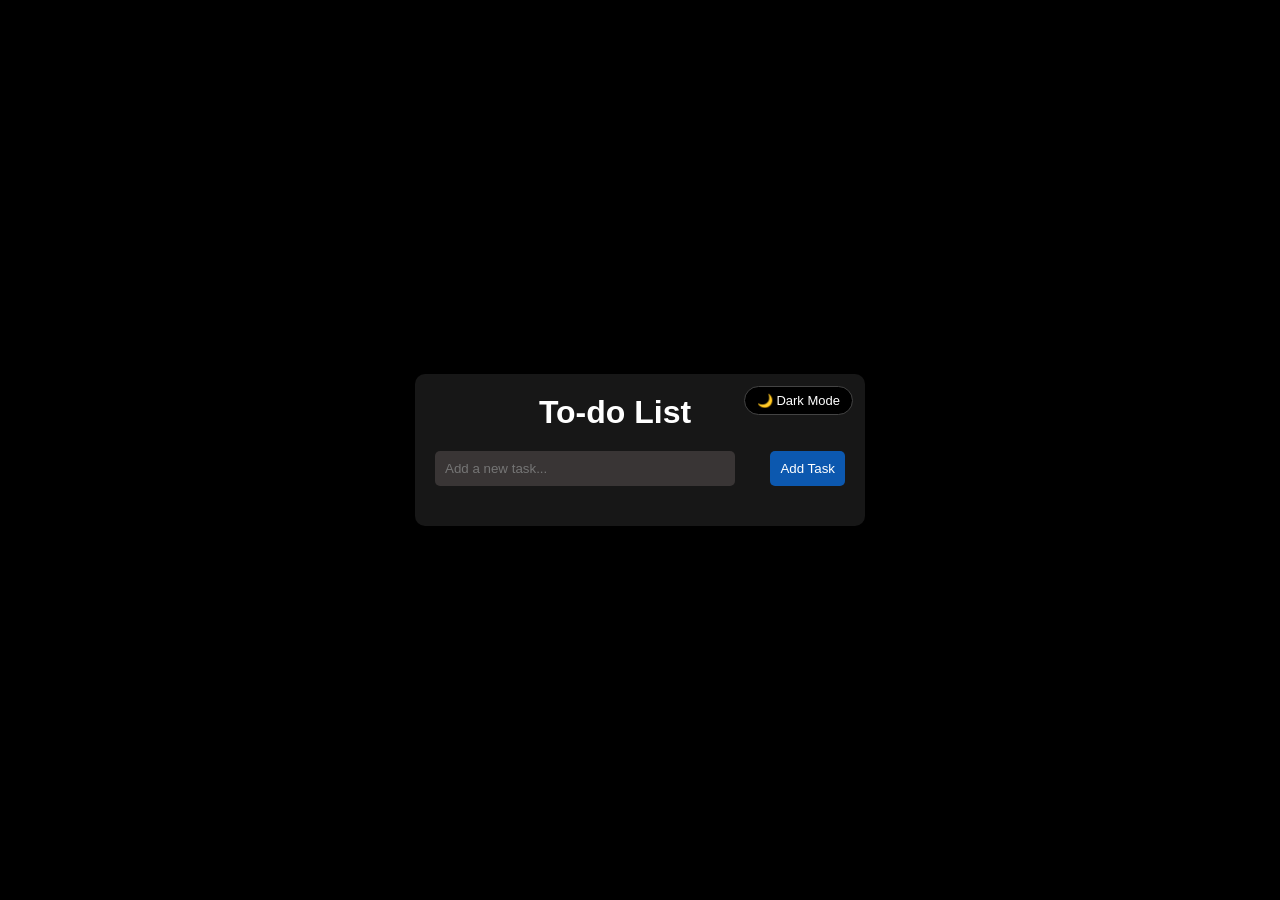
<file: Js-project1/index.html>
<!DOCTYPE html>
<html lang="en">
<head>
    <meta charset="UTF-8">
    <meta name="viewport" content="width=device-width, initial-scale=1.0">
    <title>Dark mode Todo list</title>
    <link rel="stylesheet" href="./style.css">
</head>
<body>
    <div class="container">
       <button id="theme-btn" class="theme-btn">🌙 Dark Mode</button>
        <h1>To-do List</h1>
        <div class="input-container">
            <input type="text" id="todo-input" placeholder="Add a new task..." />
            <button id="add-task-btn">Add Task</button>
        </div>
        <ul id="todo-list"></ul>
    </div>
    <script src="./script.js"></script>
</body>
</html>
</file>
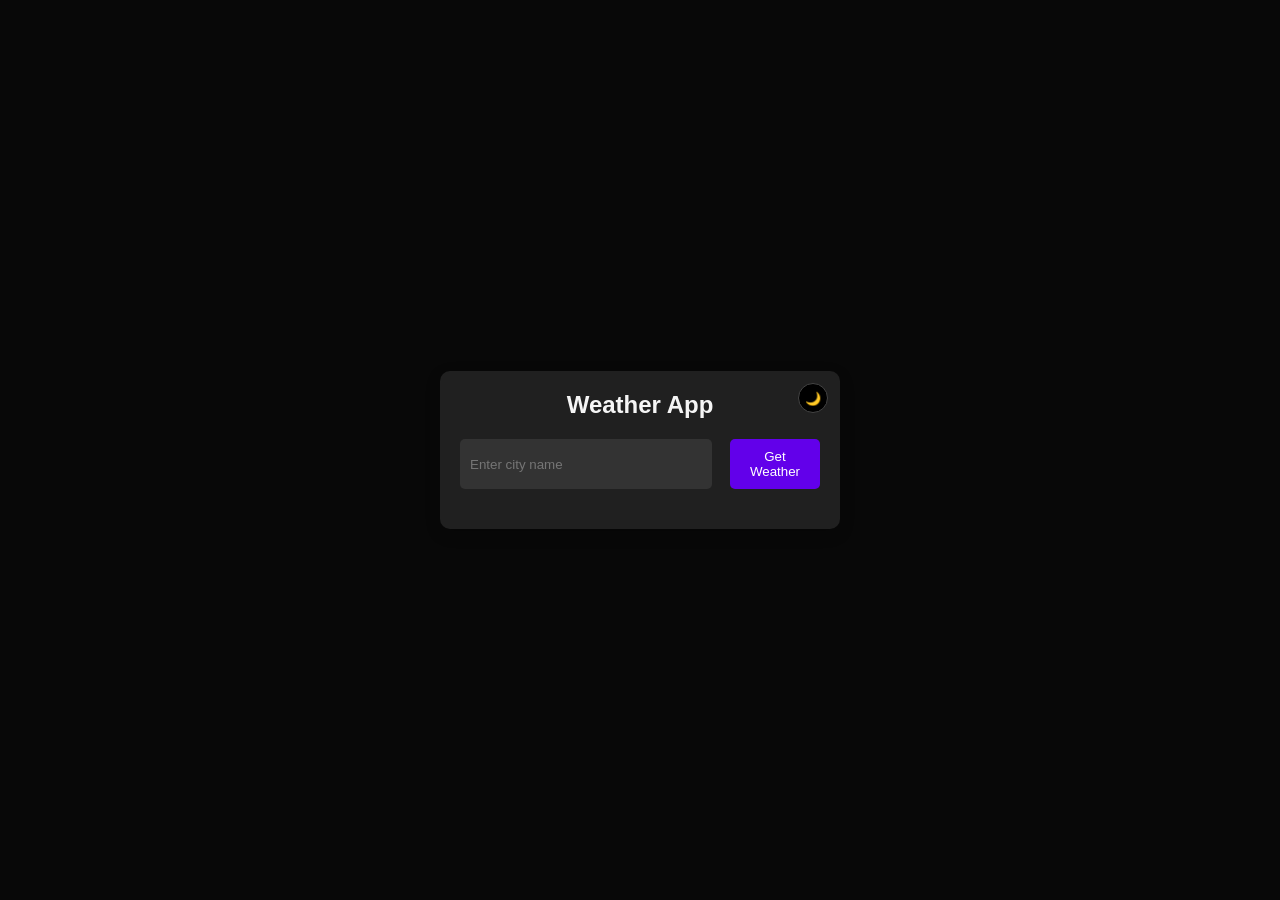
<file: Js-project2/index.html>
<!DOCTYPE html>
<html lang="en">
<head>
    <meta charset="UTF-8">
    <meta name="viewport" content="width=device-width, initial-scale=1.0">
    <title>Weather App</title>
    <link rel="stylesheet" href="style.css">
</head>
<body>
    <div class="container">
       <button id="theme-btn" class="theme-btn">🌙</button>
        <h1>Weather App</h1>
        <div class="input-container">
            <input type="text" id="cityInput" placeholder="Enter city name">
            <button id="get-Weather-Btn">Get Weather</button>
        </div>
        <div id="weather-info" class="hidden" >
            <h2 id="city-name"></h2>
            <p id="temperature"></p>
            <p id="description"></p>
            <p id="humidity"></p>
        </div>
        <p id="error-message" class="hidden">City not found. Please try again. </p>
    </div>
    <script src="./script.js"></script>
</body>
</html>
</file>
<file: Js-project1/style.css>
*{
    margin: 0;
    padding: 0;
    box-sizing: border-box;
}

body{
    background-color: black;
    display: flex;
    justify-content: center;
    align-items: center;
    height: 100vh;
    font-family: Arial, sans-serif;
    color: white;
}

.container{
    position: relative;
    background-color: rgb(23, 23, 23);
    padding: 20px;
    border-radius: 10px;
    color: white;
    box-shadow: 0 0 10px rgba(0, 0, 0, 0.5);
    width: 450px;
}

h1{
    text-align: center;
    margin-bottom: 20px;
    margin-right:50px;
}

.input-container {
  display: flex;
  justify-content: space-between;
  margin-bottom: 20px;
}

input[type="text"] {
  width: 300px;
  padding: 10px;
  background-color: rgb(57, 53, 53);
  border: none;
  border-radius: 5px;
  color: #fff;
  outline: none;
}


button {
  padding: 10px;
  background-color: rgb(12, 88, 175);
  border: none;
  border-radius: 5px;
  color: #fff;
  cursor: pointer;
  transition: background-color 0.3s;
}

button:hover {
  background-color: rgb(38, 117, 207);
}

ul {
  list-style-type: none;
  padding: 0;
}

li {
  background-color: #333333;
  padding: 10px;
  margin-bottom: 10px;
  border-radius: 5px;
  display: flex;
  justify-content: space-between;
  align-items: center;
}

li.completed {
  text-decoration: line-through;
  opacity: 0.7;
}

li button {
  background-color: rgb(230, 14, 14);
  border: none;
  padding: 5px;
  color: white;
  border-radius: 5px;
  cursor: pointer;
}

li button:hover {
  background-color: rgb(202, 95, 95);
}

/* ===== Dark / Light Mode Button (TOP RIGHT) ===== */
.theme-btn {
  position: absolute;
  top: 12px;
  right: 12px;
  padding: 6px 12px;
  border-radius: 20px;
  border: 1px solid #444;
  background-color: #000;
  color: #fff;
  font-size: 13px;
  cursor: pointer;
}

.theme-btn:hover {
  background-color: #222;
}

/* ===== Light Mode Styles ===== */
body.light {
  background-color: #f5f5f5;
  color: #000;
}

body.light .container {
  background-color: #ffffff;
  color: #000;
}

body.light input[type="text"] {
  background-color: #eaeaea;
  color: #000;
}

body.light li {
  background-color: #dddddd;
}

body.light .theme-btn {
  background-color: #fff;
  color: #000;
  border: 1px solid #ccc;
}
</file>
<file: Js-project2/style.css>
*{
    margin: 0;
    padding: 0;
    box-sizing: border-box;
}

body{
    font-family: Arial, sans-serif;
    background-color: rgb(8, 8, 8);
    color: whitesmoke;
    display: flex;
    justify-content: center;
    align-items: center;
    height: 100vh;
}

.container{
    position: relative;
    background-color: rgb(32, 32, 32);
    padding: 20px;
    border-radius: 10px;
    width: 400px;
    box-shadow: 0 5px 15px rgba(0,0,0,0.2);
    text-align: center;
}

h1{
    margin-bottom: 20px;
    font-size: 24px;
}
.input-container{
    display: flex;
    justify-content: space-between;
    margin-bottom: 20px;
}

input[type="text"]{
    width: 70%;
    padding: 10px;
    background-color: rgb(51, 51, 51);
    border: none;
    border-radius: 5px;
    color: #FFF;
    outline: none;
}
button{
    width: 25%;
    padding: 10px;
    background-color: rgb(98, 0, 234);
    border: none;
    border-radius: 5px;
    color: white;
    cursor: pointer;
    transition: background-color 0.3s;
}

button:hover{
    background-color: rgb(55, 0, 179);
}
.hidden {
    display: none;
}

#weather-info {
    margin-top: 20px;
}

#error-message {
    color: red;
    margin-top: 10px;
}
/* ===== Dark / Light Mode Button (TOP RIGHT) ===== */
.theme-btn {
  display: flex;
  justify-content: center;
  align-items: center;
  position: absolute;
  top: 12px;
  right: 12px;
  height: 30px;
  width: 30px;
  border-radius: 50%;
  padding: 5px;
  border: 1px solid #444;
  background-color: #000;
  color: #fff;
  font-size: 13px;
  cursor: pointer;
}

.theme-btn:hover {
  background-color: #222;
}

/* ===== Light Mode Styles ===== */
body.light {
  background-color: #f5f5f5;
  color: #000;
}

body.light .container {
  background-color: #ffffff;
  color: #000;
}

body.light input[type="text"] {
  background-color: #eaeaea;
  color: #000;
}

body.light li {
  background-color: #dddddd;
}

body.light .theme-btn {
  background-color: #fff;
  color: #000;
  border: 1px solid #ccc;
}
</file>
